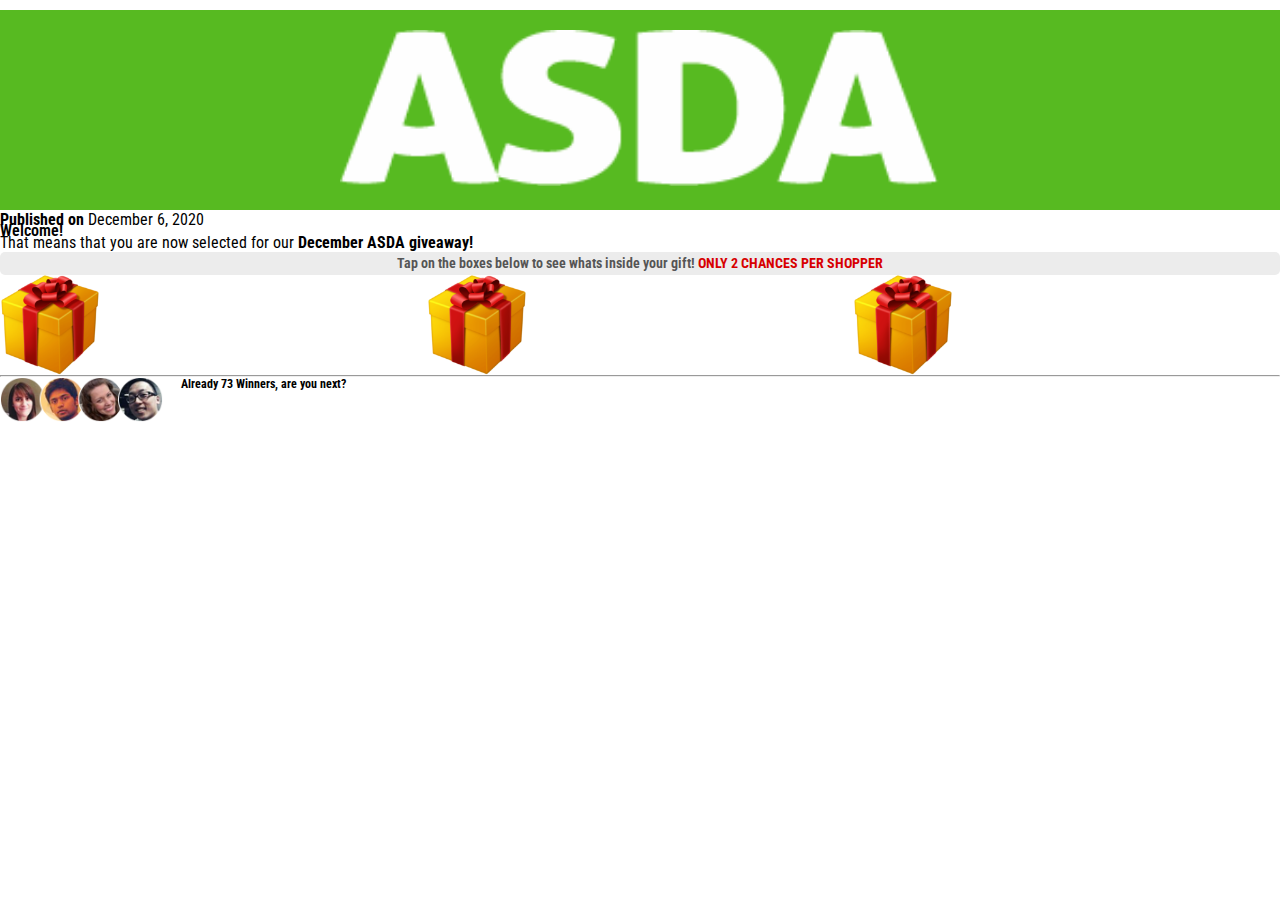
<file: index.html>
<!DOCTYPE html>
<html lang="en">

<head>
    <meta charset="UTF-8">
    <meta name="viewport" content="width=device-width, initial-scale=1.0">
    <title>ASDA Gift Card Page 1</title>
    <link rel="stylesheet" href="css/style.css">
    <link rel="stylesheet" href="https://cdn.jsdelivr.net/npm/bootstrap@4.5.3/dist/css/bootstrap.min.css" integrity="sha384-TX8t27EcRE3e/ihU7zmQxVncDAy5uIKz4rEkgIXeMed4M0jlfIDPvg6uqKI2xXr2" crossorigin="anonymous">
    <link rel="preconnect" href="https://fonts.gstatic.com">
    <link href="https://fonts.googleapis.com/css2?family=Roboto+Condensed:wght@300;400;700&display=swap" rel="stylesheet">
</head>

<body>
    <div class="container-fluid" id="top-nav">
        <div class="logo-container">
            <a href="index.html"><img src="assets/images/asda_logo_trans.png" alt="asda_logo"></a>
        </div>
    </div>

    <div class="container-fluid mt-5" id="content">
        <div class="text-container">
            <p class="publication-date"><strong>Published on</strong> December 6, 2020</p>

            <h4 class="welcome-heading">Welcome!</h4>
            <p class="welcome-text">That means that you are now selected for our <strong>December ASDA giveaway!</strong></p>
        </div>

        <div class="container-fluid mb-4" id="offer-box">
            <p>Tap on the boxes below to see whats inside your gift! <span class="red-text">only 2 chances per shopper</span></p>
        </div>

        <div class="container img-container" id="images">
        <div class="wrapper">
            <div class="gift-image-bg" data-target="section_3"></div>
        </div>
        <div class="wrapper">
            <div class="gift-image-bg" data-target="section_3"></div>
        </div>
        <div class="wrapper">
            <div class="gift-image-bg" data-target="section_3"></div>
        </div>
    </div>
    </div>
    </div>
    <hr>
    <div class="container-fluid mb-3">
        <div class="container" id="footer">
            <div class="footer-img">
                <img src="assets/images/asda_users.png" alt="">
            </div>
            <p>Already 73 Winners, are you next?</p>
        </div>
    </div>
    <script src="https://ajax.googleapis.com/ajax/libs/jquery/3.5.1/jquery.min.js"></script>
    <script src="app.js"></script>
</body>
</html>
</file>
<file: css/style.css>
* {
    margin: 0;
    padding: 0;
    box-sizing: border-box;
    font-family: 'Roboto Condensed';
}

hr {
    min-width: 360px;
}

#top-nav {
    background-color: #57ba21;
    margin-top: 10px;
}

.logo-container {
    padding: 20px 20px;
    width: 50%;
    margin: 0 auto;
}

.logo-container img {
    width: 100%;
    margin: 0 auto;
}

.welcome-heading {
    font-weight: 600;
    line-height: 0.2;
}

#offer-box {
    background-color: #ececec;
    border-radius: 5px;
    padding: 3px;
}

#offer-box p {
    font-size: 0.9rem;
    padding: 0px;
    margin: 0px;
    text-align: center;
    font-weight: 650;
    color: #555555;
}

.red-text {
    color: #d70000;
    text-transform: uppercase;
    font-weight: 700;
}

.gift-image-bg {
    background: url('../assets/images/gift.png');
    background-size: cover;
    width: 100px;
    height: 100px;
    pointer-events: all ;
}

.clicked {
    background: url('../assets/images/gift_x.png');
    background-size: cover;
    width: 100px;
    height: 100px;
    pointer-events: none;
    z-index:1;
}

.wrapper {
    width: 100%;
    height: 100%;
    z-index:2;
}

#images {
    display: flex;
    justify-content: space-between;
}

#images a img {
    width: 80%;
}

#images a img:hover {
    width: 80%;
    transform: scale(1.2);
}

.congrats-text-div {
    text-align: center;
}

.hero-image-wrapper {
    width: 100%;
}

.hero-image-wrapper img {
    width: 100%;
}

.call-to-action {
    background-color: #ececec;
    border-radius: 10px;
    text-align: center;
    padding: 10px 0px;
}

.call-to-action p {
    font-weight: 600;
    color: #555555;
    font-size: 80%;
}

.call-to-action button {
    font-weight: 600;
    color: white;
    background-color: #5d76aa;
    width: 100%;
}

.gift-png {
    width: 5%;
}

.arrow {
    height: 2px;
    width: 2px !important;
}

#footer {
    display: flex;
}

#footer img {
    width: 90%;
}

#footer p {
    font-size: 12px;
    font-weight: 700;
}

#bottom-section {
    background-color: #ececec;
    color: #555555;
    font-size: 10px;
    text-align: justify;
    position: absolute;
    bottom: 0;
}
</file>
